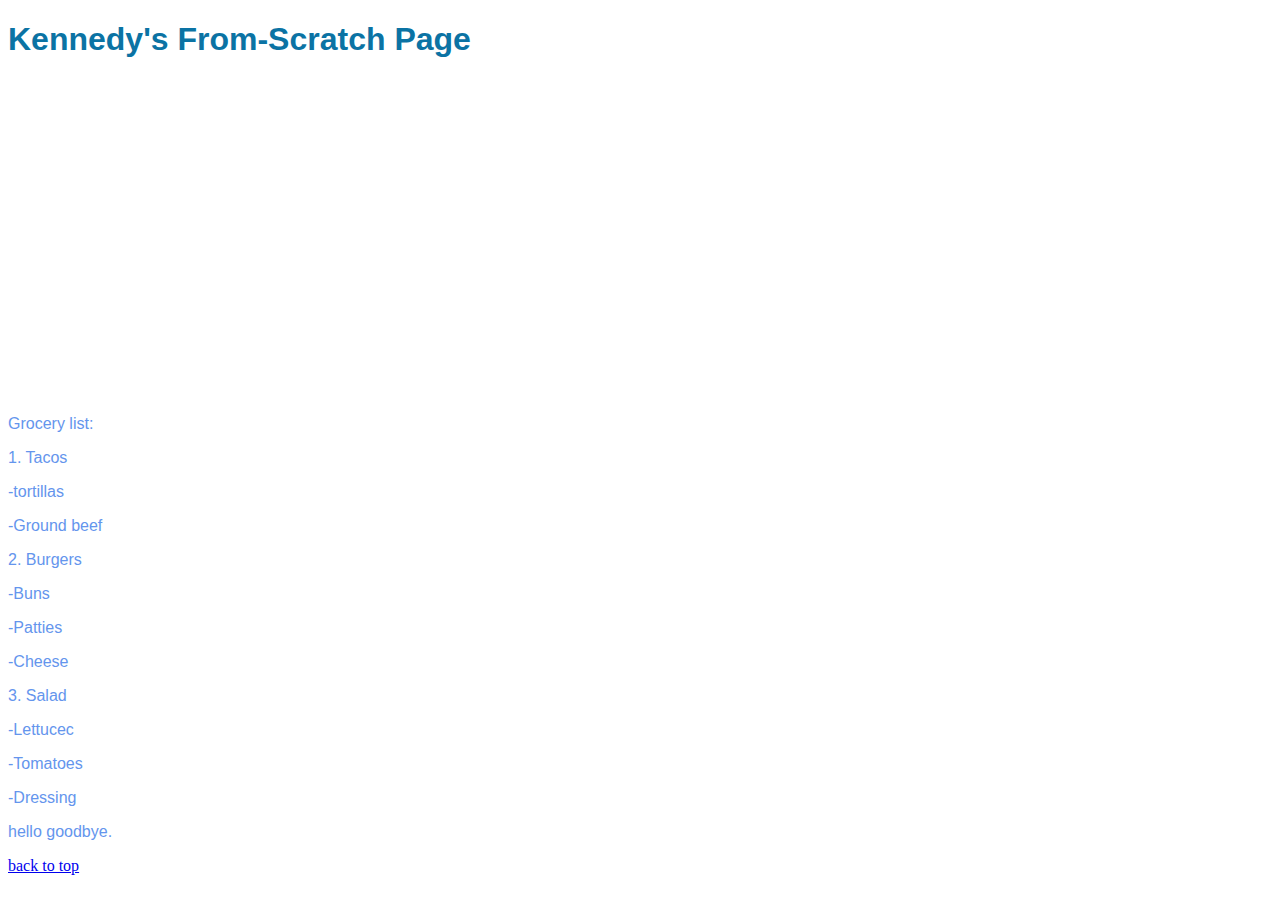
<file: assets/Fromscratch/fromscratch.html>
<!DOCTYPE html>
<html lang="en">
<head>
    <style>
        p {font-family:'Trebuchet MS', 'Lucida Sans Unicode', 'Lucida Grande', 'Lucida Sans', Arial, sans-serif; color:cornflowerblue;}
        h1 {font-family: 'Franklin Gothic Medium', 'Arial Narrow', Arial, sans-serif; color: rgb(11, 115, 164);}
    </style>
    <meta charset="UTF-8">
    <meta http-equiv="X-UA-Compatible" content="IE=edge">
    <meta name="viewport" content="width=device-width, initial-scale=1.0">
    <title>Kennedy Rooney- From scratch page</title>
    <link rel="fromscratch.html-styles.css/Fromscratch" href="styles.css/Fromscratch">

    
</head>
<body>
   <h1>Kennedy's From-Scratch Page</h1>
    <center>
    <iframe width="560" height="315" src="https://www.youtube.com/embed/9YffrCViTVk" title="YouTube video player" frameborder="0" allow="accelerometer; autoplay; clipboard-write; encrypted-media; gyroscope; picture-in-picture" allowfullscreen></iframe>
    </center>
    <div class='tableauPlaceholder' id='viz1671185657967' style='position: relative'><noscript><a href='https:&#47;&#47;www.linkedin.com&#47;feed&#47;update&#47;urn:li:activity:7005575368191471616&#47;'><img alt='Dashboard 1 ' src='https:&#47;&#47;public.tableau.com&#47;static&#47;images&#47;Sa&#47;SalariesbyCollegetypeinUSAEduvizzers&#47;Dashboard1&#47;1_rss.png' style='border: none' /></a></noscript><object class='tableauViz'  style='display:none;'><param name='host_url' value='https%3A%2F%2Fpublic.tableau.com%2F' /> <param name='embed_code_version' value='3' /> <param name='site_root' value='' /><param name='name' value='SalariesbyCollegetypeinUSAEduvizzers&#47;Dashboard1' /><param name='tabs' value='no' /><param name='toolbar' value='yes' /><param name='static_image' value='https:&#47;&#47;public.tableau.com&#47;static&#47;images&#47;Sa&#47;SalariesbyCollegetypeinUSAEduvizzers&#47;Dashboard1&#47;1.png' /> <param name='animate_transition' value='yes' /><param name='display_static_image' value='yes' /><param name='display_spinner' value='yes' /><param name='display_overlay' value='yes' /><param name='display_count' value='yes' /><param name='language' value='en-US' /></object></div>                <script type='text/javascript'>                    var divElement = document.getElementById('viz1671185657967');                    var vizElement = divElement.getElementsByTagName('object')[0];                    vizElement.style.width='1410px';vizElement.style.height='886px';                    var scriptElement = document.createElement('script');                    scriptElement.src = 'https://public.tableau.com/javascripts/api/viz_v1.js';                    vizElement.parentNode.insertBefore(scriptElement, vizElement);                </script>
<a></a>
    <p> Grocery list:</p>
    <p>1. Tacos</p>
    <p>   -tortillas</p>
    <p>   -Ground beef</p>
    <p>2. Burgers</p>
    <p>   -Buns</p>
    <p>   -Patties</p>
    <p>   -Cheese</p>
    <p>3. Salad</p>
    <p>   -Lettucec</p>
    <p>   -Tomatoes</p>
    <p>   -Dressing</p>
    <p> hello
        goodbye.
    </p>
    <a href="#top">back to top</a>
 
</body>
</html>
</file>
